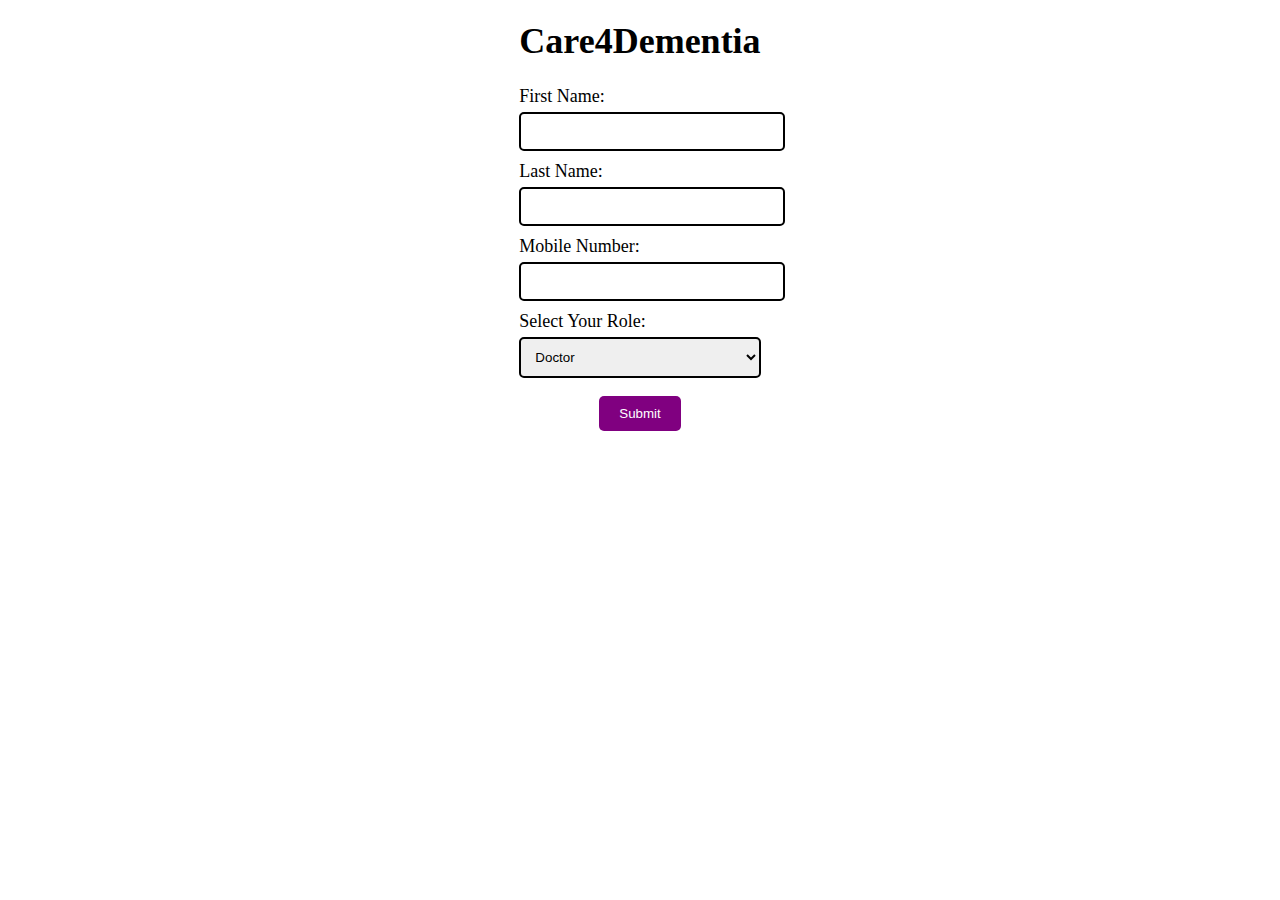
<file: index.html>
<!DOCTYPE html>
<html>
<head>
    <link rel="stylesheet" type="text/css" href="style.css">
</head>
<body>
    <div class="centered-content">
        <h1 class="center-heading">Care4Dementia</h1>
        <form class="center-form" action="thankyou.html">
            <label for="first-name">First Name:</label>
            <input type="text" id="first-name" name="first-name" required><br>
            <label for="last-name">Last Name:</label>
            <input type="text" id="last-name" name="last-name" required><br>
            <label for="mobile-number">Mobile Number:</label>
            <input type="tel" id="mobile-number" name="mobile-number" required>
            <br>
            <label for="role">Select Your Role:</label>
            <select id="role" name="role" style="width: 100%;"> <!-- Set the width to 100% -->
                <option value="Doctor">Doctor</option>
                <option value="Caregiver">Caregiver</option>
                <option value="Backoffice Personal">Backoffice Personal</option>
            </select>
            <br><br> <!-- Add an extra line break for spacing -->
            <input type="submit" value="Submit">
        </form>
    </div>
</body>
</html>
</file>
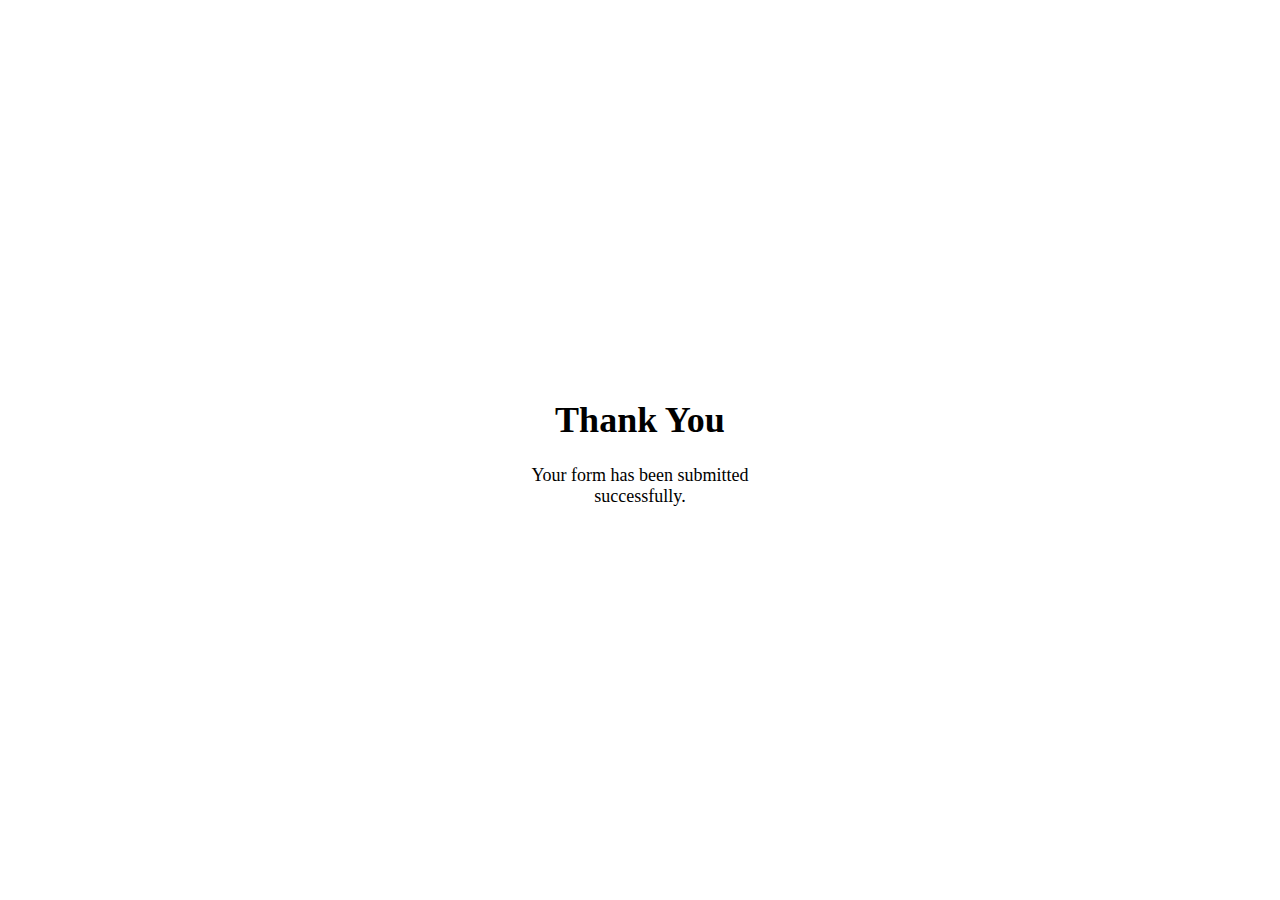
<file: thankyou.html>
<!DOCTYPE html>
<html>
<head>
    <link rel="stylesheet" type="text/css" href="thank.css">
</head>
<body>
    <div class="centered-content">
        <h1>Thank You</h1>
        <p>Your form has been submitted successfully.</p>
    </div>
</body>
</html>
</file>
<file: style.css>
body {
    margin: 0;
    padding: 0;
    background-color: white;
    display: flex;
    flex-direction: column;
    align-items: center;
    min-height: 100vh;
}

.center-heading {
    font-size: 36px;
    margin-top: 20px;
}

.centered-content {
    text-align: center;
    max-width: 300px;
}

.center-form {
    text-align: left;
}

label {
    display: block;
    margin-top: 10px;
    font-size: 18px;
}

input[type="text"], input[type="tel"], select {
    width: 100%;
    padding: 10px;
    margin-top: 5px;
    border: 2px solid black; /* Set border to 2px thick and black */
    border-radius: 5px;
}

input[type="submit"] {
    background-color: purple;
    color: white;
    padding: 10px 20px;
    border: none;
    border-radius: 5px;
    margin-top: 30px;
    cursor: pointer;
    display: block;
    margin: 0 auto;
}

input[type="submit"]:hover {
    background-color: #800080;
}
</file>
<file: thank.css>
body {
    margin: 0;
    padding: 0;
    background-color: white;
    display: flex;
    flex-direction: column;
    align-items: center;
    justify-content: center;
    min-height: 100vh;
}

.centered-content {
    text-align: center;
    max-width: 300px;
}

h1 {
    font-size: 36px;
}

p {
    font-size: 18px;
}
</file>
